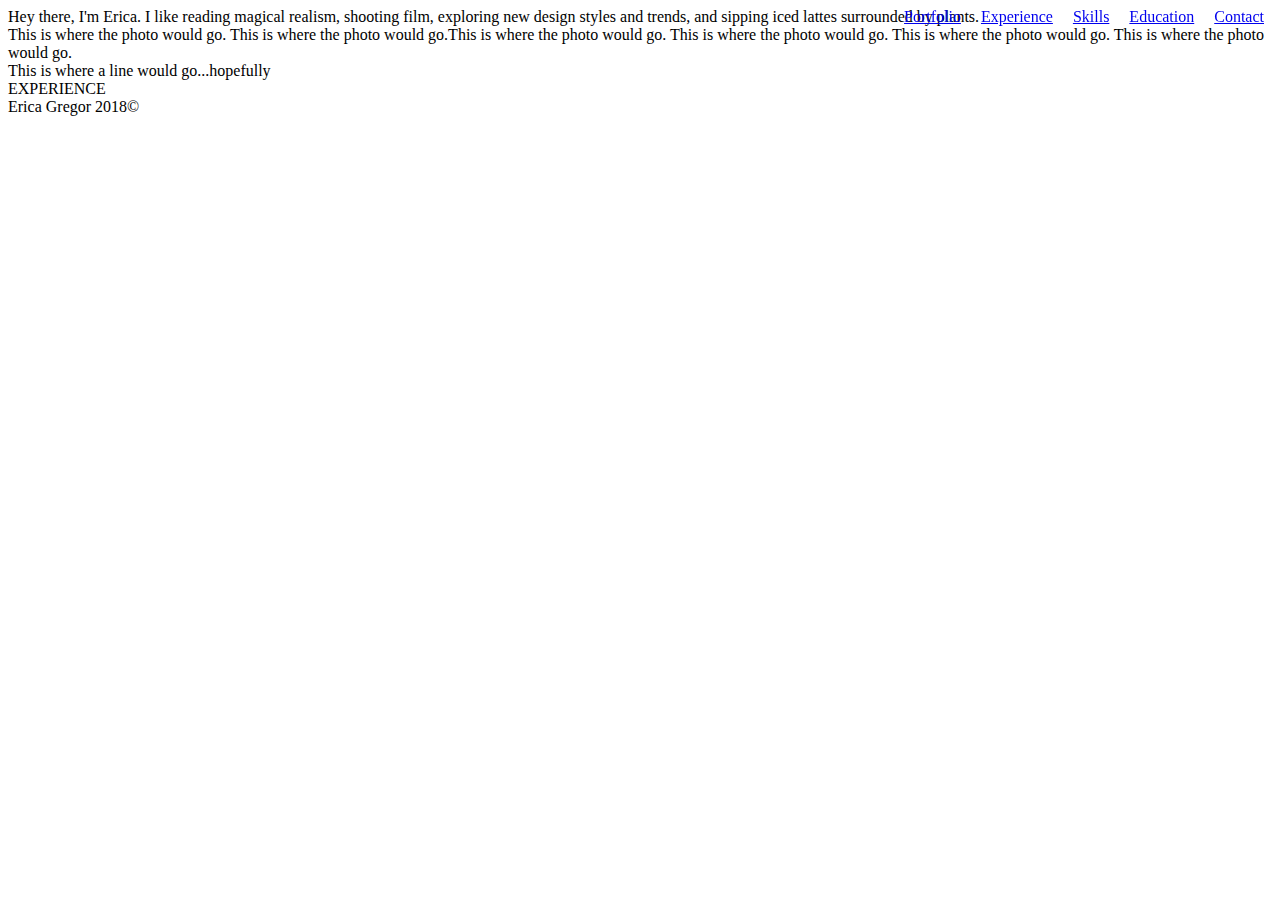
<file: indextest.html>
<!DOCTYPE html>
<html>
<head>
	<title>Testing...</title>
	<link rel="stylesheet" type="text/css" href="css/test2.css">
</head>
<body>

<header>
	<div id="nav" align="right"><a href="http://ericagregor.myportfolio.com/">Portfolio</a>&emsp;
	<a href="#experience">Experience</a>&emsp;
	<a href="#skills">Skills</a>&emsp;
	<a href="#education">Education</a>&emsp;
	<a href="#contact">Contact</a>&emsp;</div>
</header>

<div class="wrapper">
	<div id="left">
		Hey there, I'm Erica. I like reading magical realism, shooting film, exploring new design styles and trends, and sipping iced lattes surrounded by plants.
	</div>
	<div id="right">
		This is where the photo would go. This is where the photo would go.This is where the photo would go. This is where the photo would go. This is where the photo would go. This is where the photo would go. 
	</div>
	<div class="content">
	<div id="separator">
		This is where a line would go...hopefully
	</div>

	<div id="experience">
		EXPERIENCE
	</div>
</div>

<footer>
	Erica Gregor 2018&copy;
</footer>
</div>



</body>
</html>
</file>
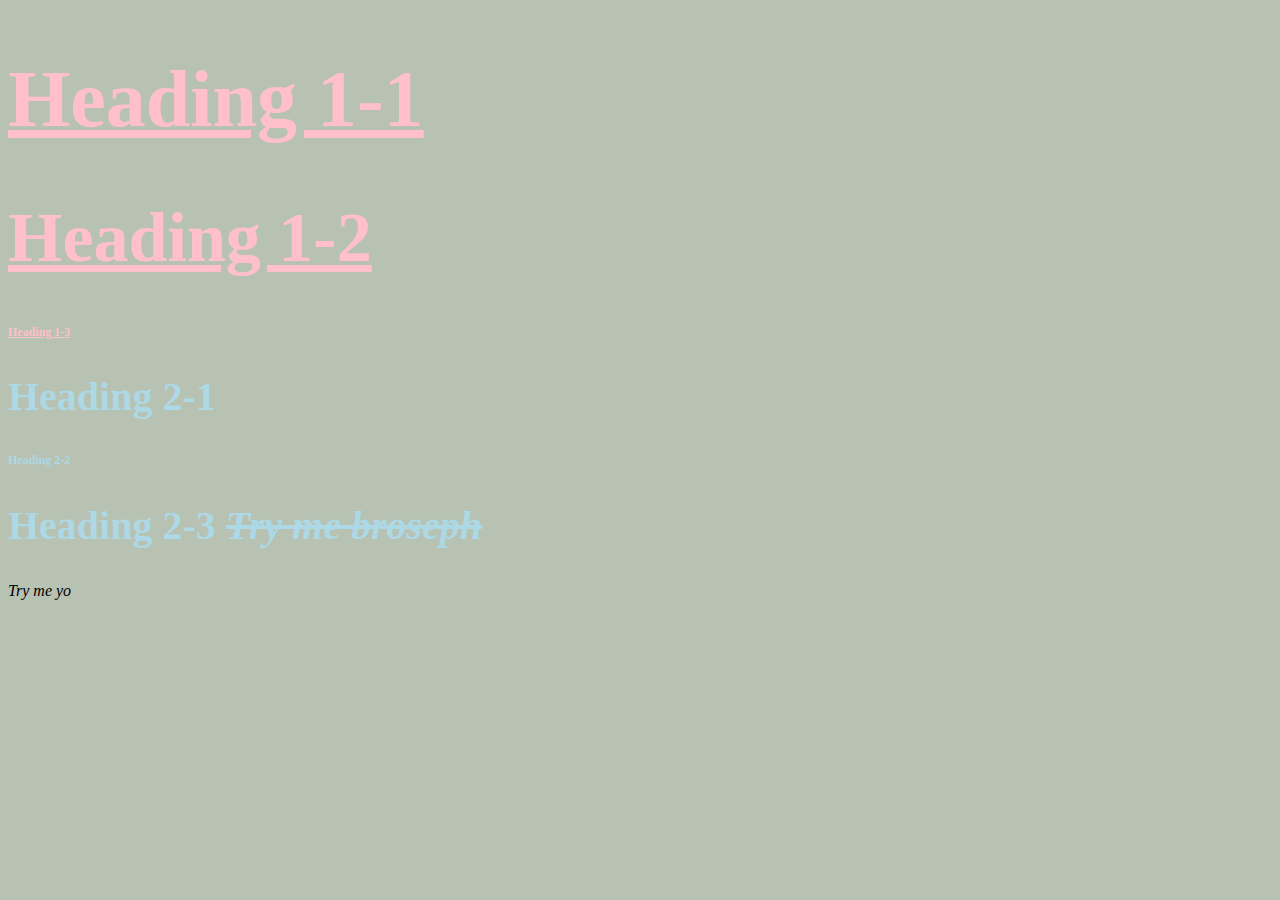
<file: stylish.html>
<!DOCTYPE html>
<html>
<head>
	<title>Stylish</title>
	<link rel="stylesheet" type="text/css" href="css/test.css">
</head>
<body>

<h1 id="first" class="small">Heading 1-1</h1>
<h1>Heading 1-2</h1>
<h1 class="small">Heading 1-3</h1>
<h2>Heading 2-1</h2>
<h2 class="small">Heading 2-2</h2>
<h2>Heading 2-3 <span>Try me broseph</span></h2>
<span>Try me yo</span>

</body>
</html>
</file>
<file: css/test2.css>
#nav {
	position: fixed;
	right: 0px;
}
</file>
<file: css/test.css>
body{
	background-color: #B7C2B2;
}

h1{
	color: pink;
	font-size: 70px;
	text-decoration: underline;
}

#first {font-size: 80px;}

h2{
	color: lightblue;
	font-size: 40px;
}

.small{
	font-size: 12px;
}

span{
	font-style:italic;
}

h2 span{
	text-decoration: line-through;
}
</file>
